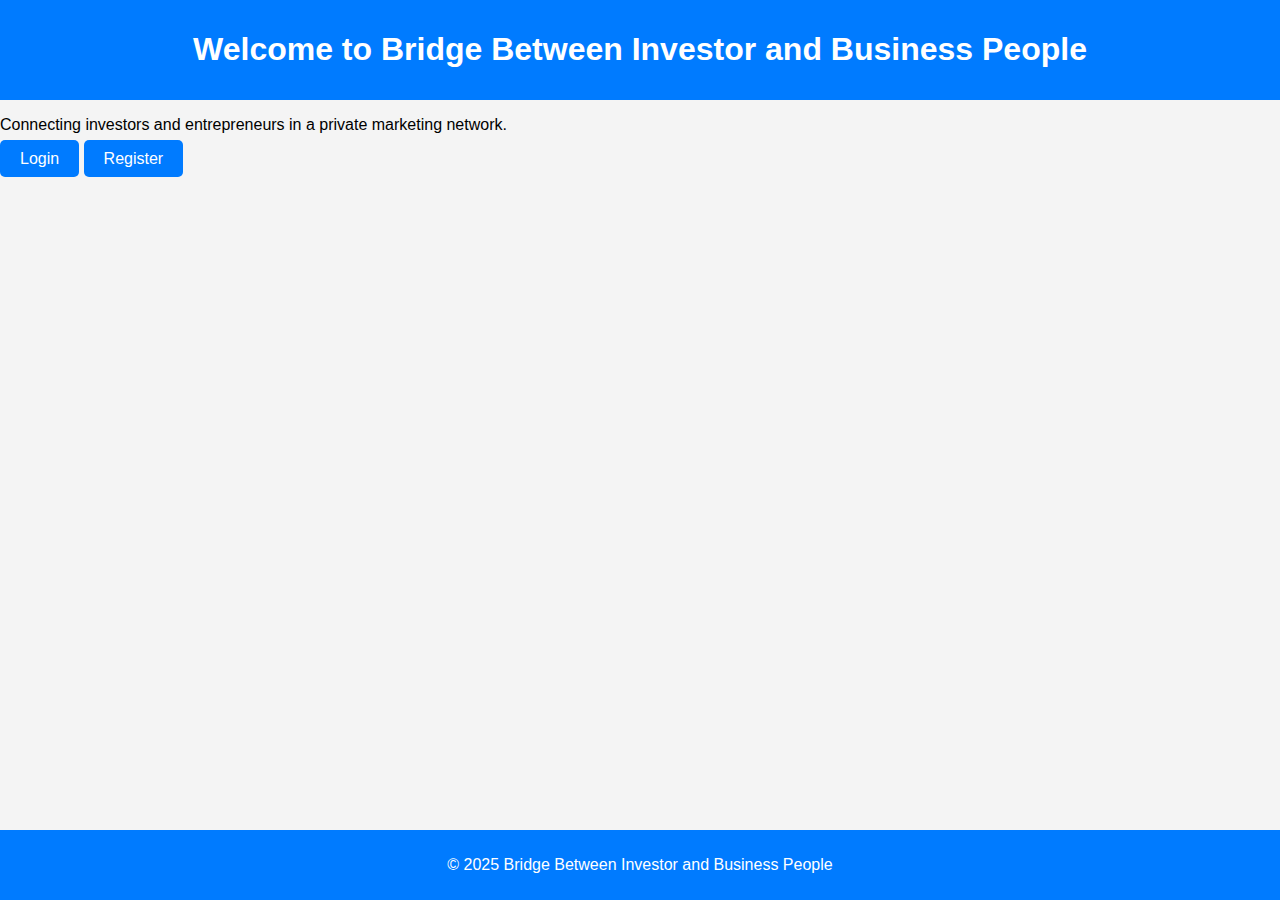
<file: index.html>
<!DOCTYPE html>
<html lang="en">
<head>
    <meta charset="UTF-8">
    <meta name="viewport" content="width=device-width, initial-scale=1.0">
    <title>Bridge Between Investor and Business People</title>
    <link rel="stylesheet" href="styles.css">
</head>
<body>
    <header>
        <h1>Welcome to Bridge Between Investor and Business People</h1>
    </header>

    <main>
        <div class="intro">
            <p>Connecting investors and entrepreneurs in a private marketing network.</p>
            <a href="login.html" class="btn">Login</a>
            <a href="register.html" class="btn">Register</a>
        </div>
    </main>

    <footer>
        <p>&copy; 2025 Bridge Between Investor and Business People</p>
    </footer>
</body>
</html>
</file>
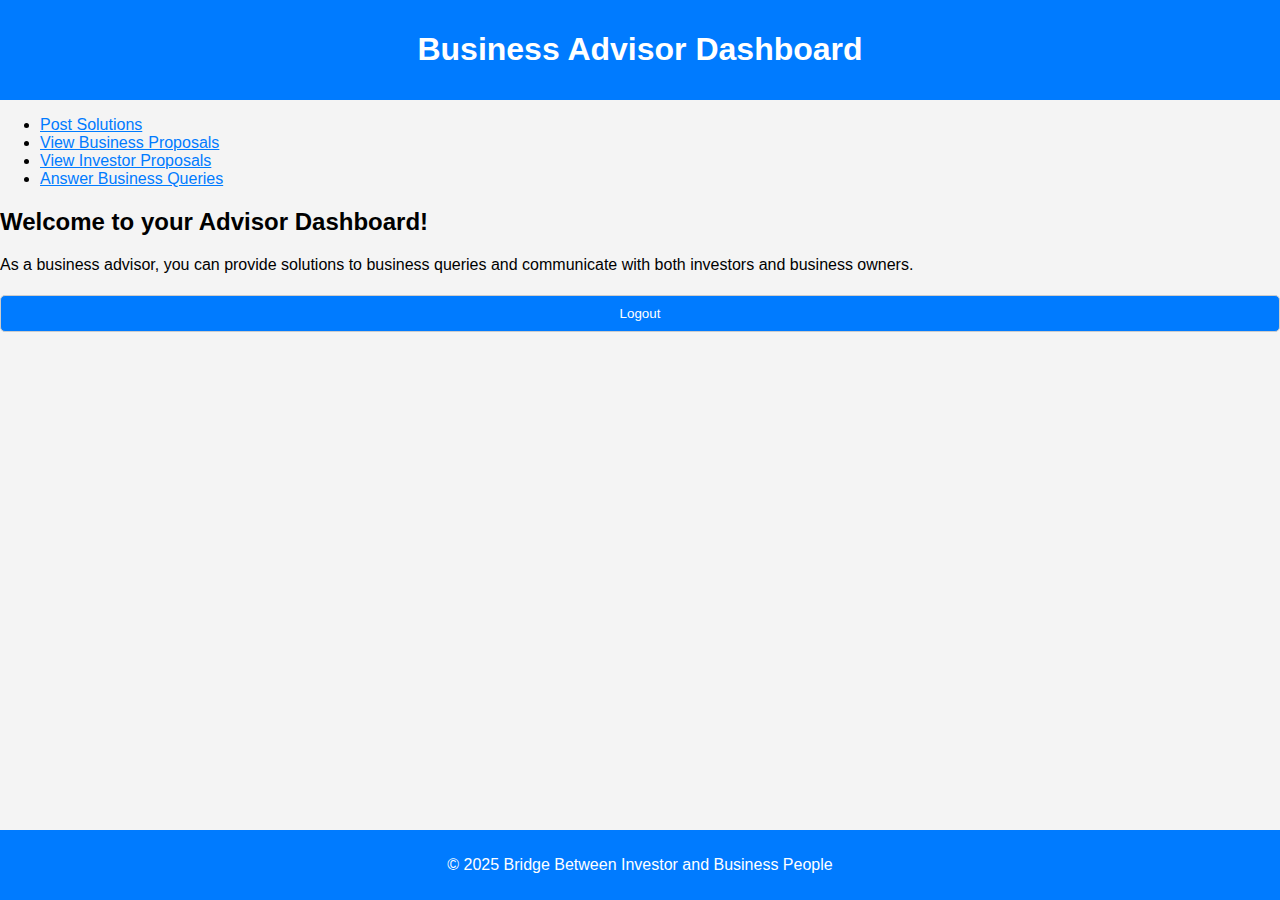
<file: advisor-dashboard.html>
<!DOCTYPE html>
<html lang="en">
<head>
    <meta charset="UTF-8">
    <meta name="viewport" content="width=device-width, initial-scale=1.0">
    <title>Business Advisor Dashboard</title>
    <link rel="stylesheet" href="styles.css">
</head>
<body>
    <header>
        <h1>Business Advisor Dashboard</h1>
    </header>

    <main>
        <div class="dashboard-container">
            <div class="sidebar">
                <ul>
                    <li><a href="#">Post Solutions</a></li>
                    <li><a href="#">View Business Proposals</a></li>
                    <li><a href="#">View Investor Proposals</a></li>
                    <li><a href="#">Answer Business Queries</a></li>
                </ul>
            </div>

            <div class="main-content">
                <h2>Welcome to your Advisor Dashboard!</h2>
                <p>As a business advisor, you can provide solutions to business queries and communicate with both investors and business owners.</p>
                <!-- Additional dynamic content can be injected here based on the advisor's actions -->
            </div>
        </div>

        <button id="logout-button">Logout</button>
    </main>

    <footer>
        <p>&copy; 2025 Bridge Between Investor and Business People</p>
    </footer>

    <script src="main.js"></script>
</body>
</html>
</file>
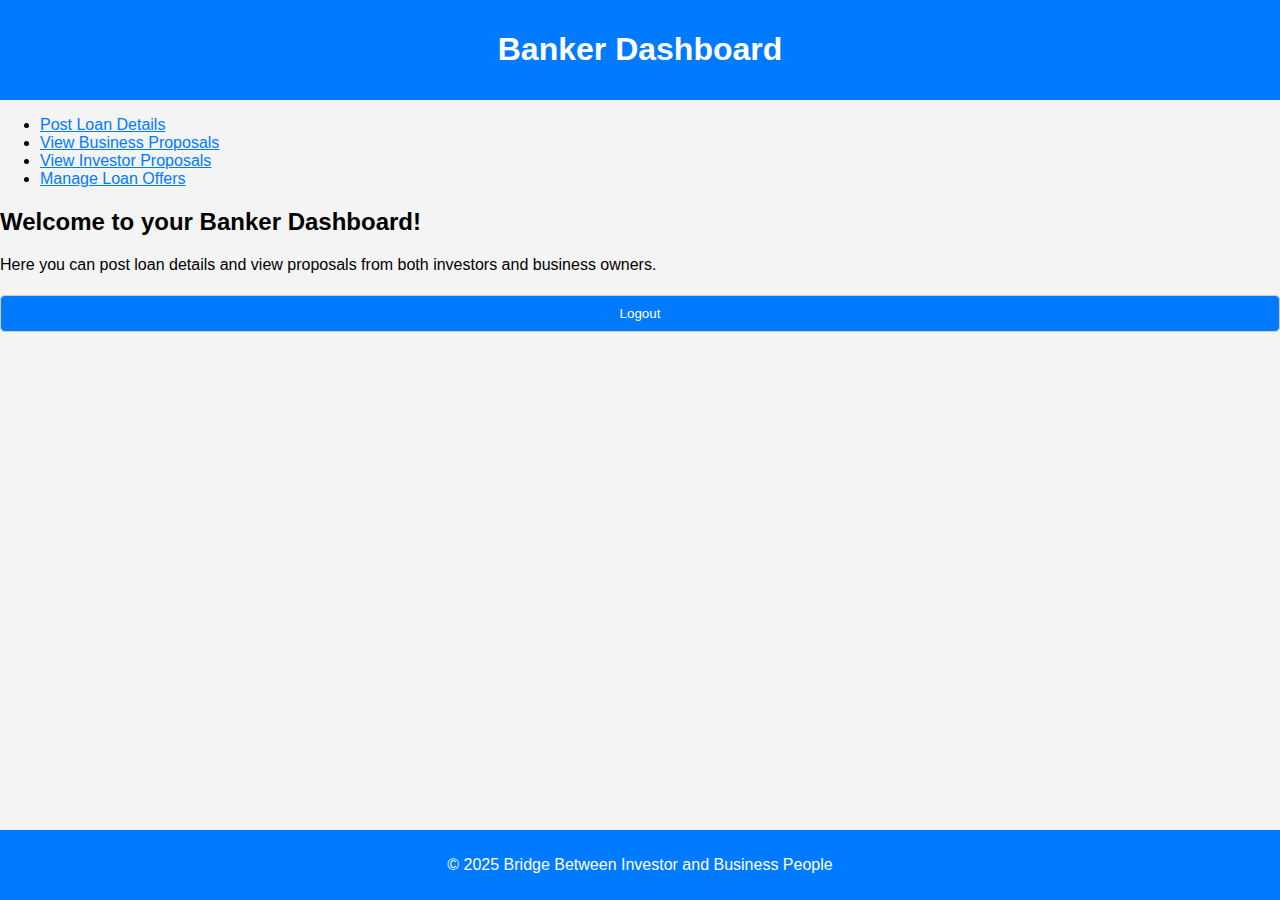
<file: banker-dashboard.html>
<!DOCTYPE html>
<html lang="en">
<head>
    <meta charset="UTF-8">
    <meta name="viewport" content="width=device-width, initial-scale=1.0">
    <title>Banker Dashboard</title>
    <link rel="stylesheet" href="styles.css">
</head>
<body>
    <header>
        <h1>Banker Dashboard</h1>
    </header>

    <main>
        <div class="dashboard-container">
            <div class="sidebar">
                <ul>
                    <li><a href="#">Post Loan Details</a></li>
                    <li><a href="#">View Business Proposals</a></li>
                    <li><a href="#">View Investor Proposals</a></li>
                    <li><a href="#">Manage Loan Offers</a></li>
                </ul>
            </div>

            <div class="main-content">
                <h2>Welcome to your Banker Dashboard!</h2>
                <p>Here you can post loan details and view proposals from both investors and business owners.</p>
                <!-- Additional dynamic content can be injected here based on the banker's actions -->
            </div>
        </div>

        <button id="logout-button">Logout</button>
    </main>

    <footer>
        <p>&copy; 2025 Bridge Between Investor and Business People</p>
    </footer>

    <script src="main.js"></script>
</body>
</html>
</file>
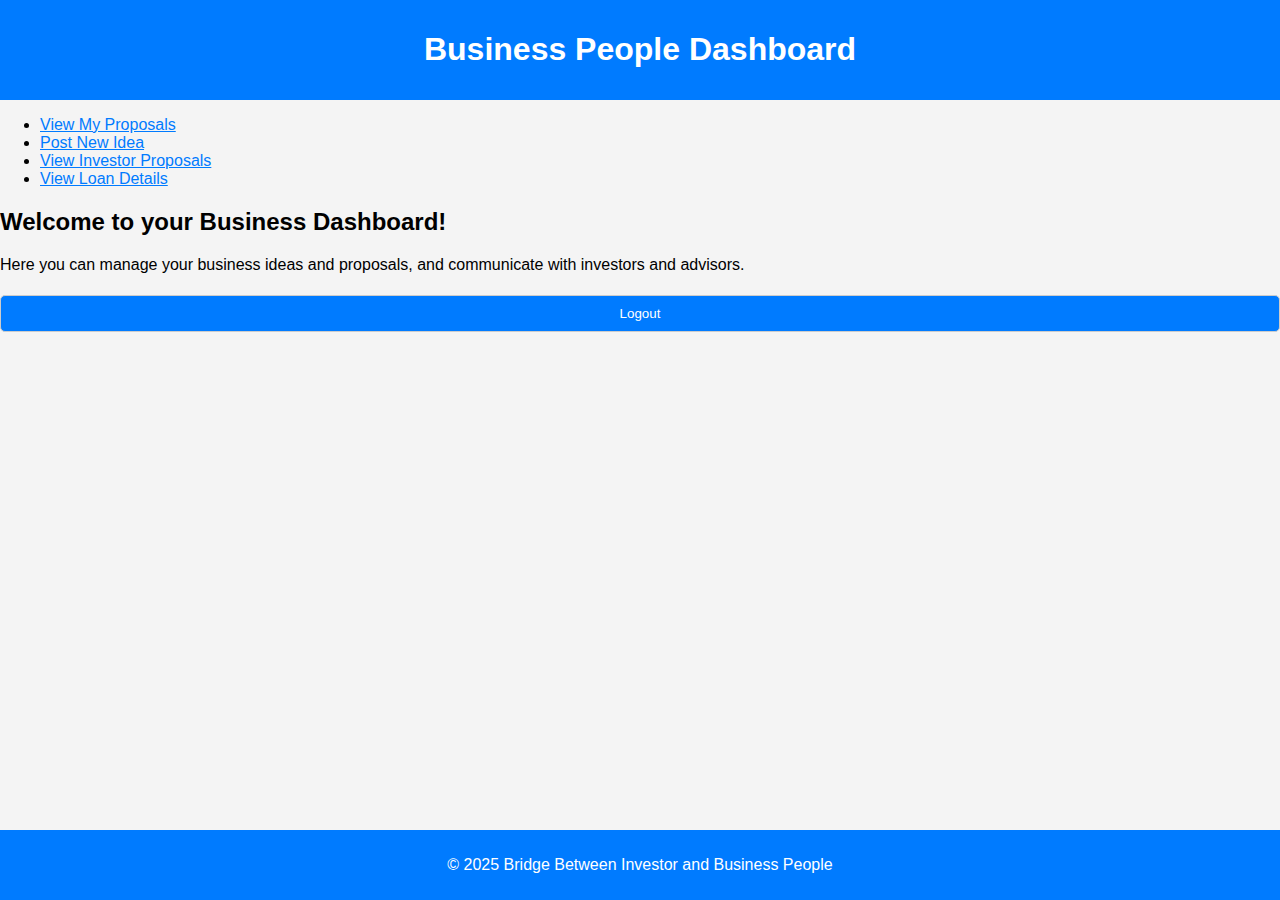
<file: business-dashboard.html>
<!DOCTYPE html>
<html lang="en">
<head>
    <meta charset="UTF-8">
    <meta name="viewport" content="width=device-width, initial-scale=1.0">
    <title>Business People Dashboard</title>
    <link rel="stylesheet" href="styles.css">
</head>
<body>
    <header>
        <h1>Business People Dashboard</h1>
    </header>

    <main>
        <div class="dashboard-container">
            <div class="sidebar">
                <ul>
                    <li><a href="#">View My Proposals</a></li>
                    <li><a href="#">Post New Idea</a></li>
                    <li><a href="#">View Investor Proposals</a></li>
                    <li><a href="#">View Loan Details</a></li>
                </ul>
            </div>

            <div class="main-content">
                <h2>Welcome to your Business Dashboard!</h2>
                <p>Here you can manage your business ideas and proposals, and communicate with investors and advisors.</p>
                <!-- Additional dynamic content can be injected here based on the business user's actions -->
            </div>
        </div>

        <button id="logout-button">Logout</button>
    </main>

    <footer>
        <p>&copy; 2025 Bridge Between Investor and Business People</p>
    </footer>

    <script src="main.js"></script>
</body>
</html>
</file>
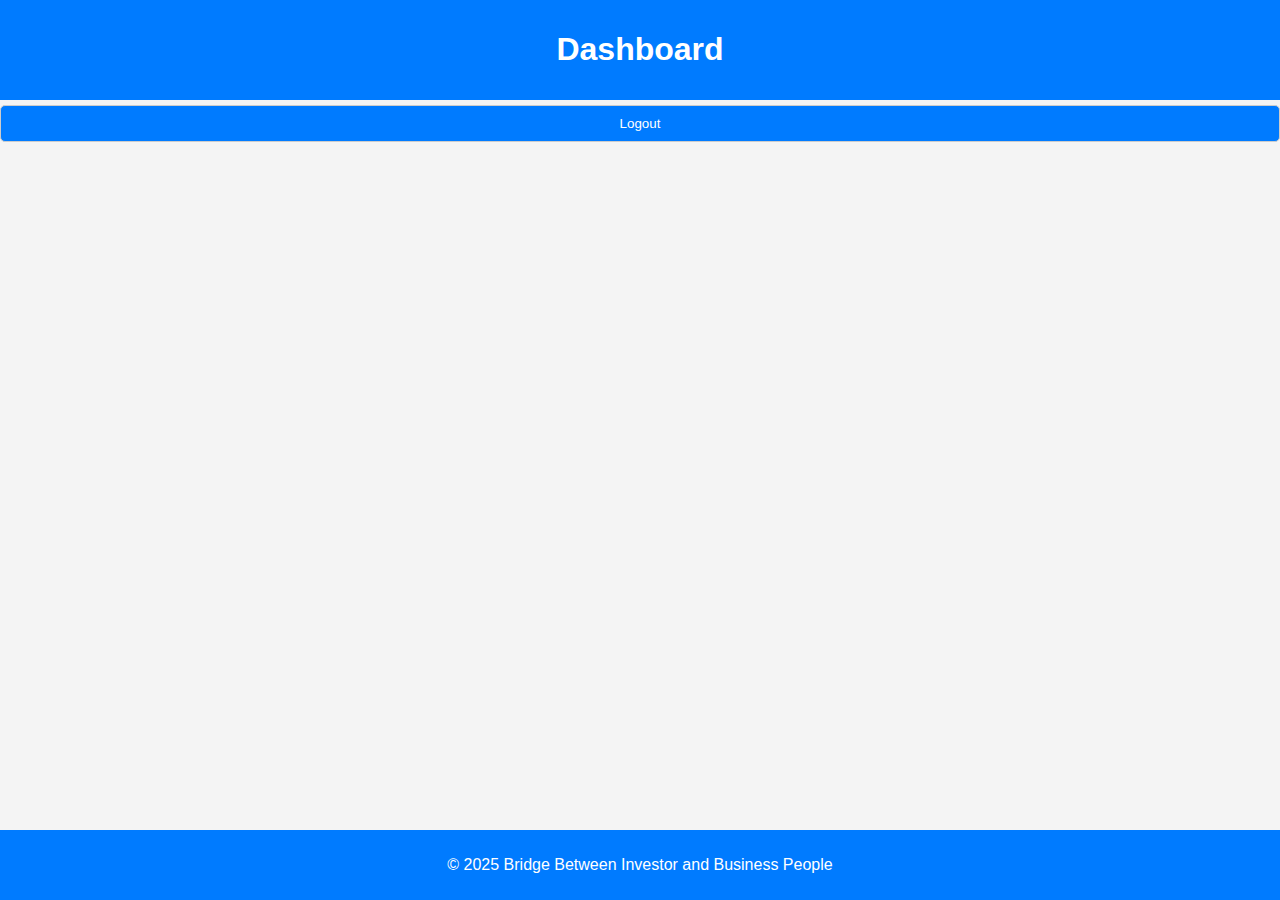
<file: dashboard.html>
<!DOCTYPE html>
<html lang="en">
<head>
    <meta charset="UTF-8">
    <meta name="viewport" content="width=device-width, initial-scale=1.0">
    <title>Dashboard - Bridge Between Investor and Business People</title>
    <link rel="stylesheet" href="styles.css">
</head>
<body>
    <header>
        <h1>Dashboard</h1>
    </header>

    <main>
        <div id="role-specific-content">
            <!-- Content based on user role will be injected here -->
        </div>
        <button id="logout-button">Logout</button>
    </main>

    <footer>
        <p>&copy; 2025 Bridge Between Investor and Business People</p>
    </footer>

    <script src="main.js"></script>
</body>
</html>
</file>
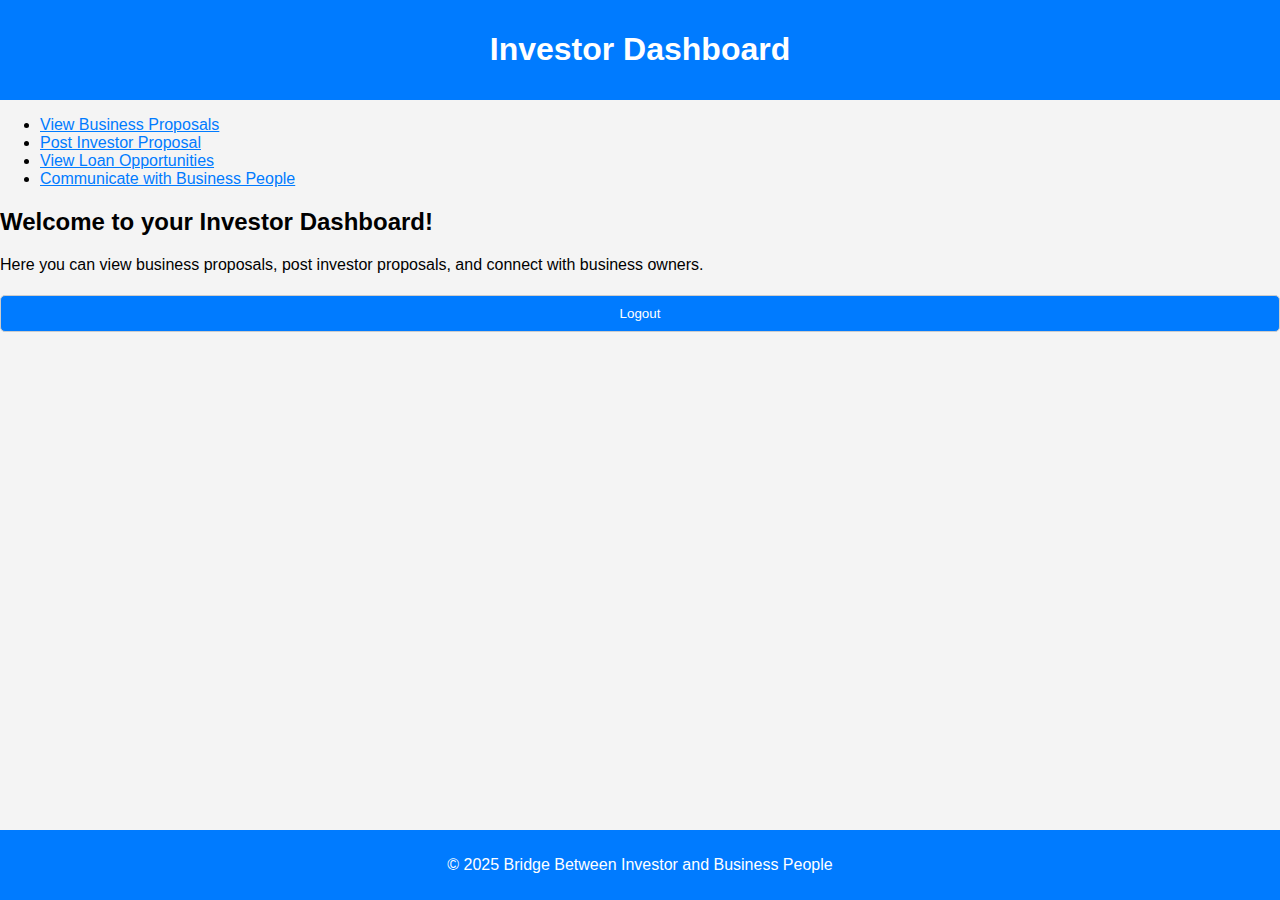
<file: investor-dashboard.html>
<!DOCTYPE html>
<html lang="en">
<head>
    <meta charset="UTF-8">
    <meta name="viewport" content="width=device-width, initial-scale=1.0">
    <title>Investor Dashboard</title>
    <link rel="stylesheet" href="styles.css">
</head>
<body>
    <header>
        <h1>Investor Dashboard</h1>
    </header>

    <main>
        <div class="dashboard-container">
            <div class="sidebar">
                <ul>
                    <li><a href="#">View Business Proposals</a></li>
                    <li><a href="#">Post Investor Proposal</a></li>
                    <li><a href="#">View Loan Opportunities</a></li>
                    <li><a href="#">Communicate with Business People</a></li>
                </ul>
            </div>

            <div class="main-content">
                <h2>Welcome to your Investor Dashboard!</h2>
                <p>Here you can view business proposals, post investor proposals, and connect with business owners.</p>
                <!-- Additional dynamic content can be injected here based on the investor user's actions -->
            </div>
        </div>

        <button id="logout-button">Logout</button>
    </main>

    <footer>
        <p>&copy; 2025 Bridge Between Investor and Business People</p>
    </footer>

    <script src="main.js"></script>
</body>
</html>
</file>
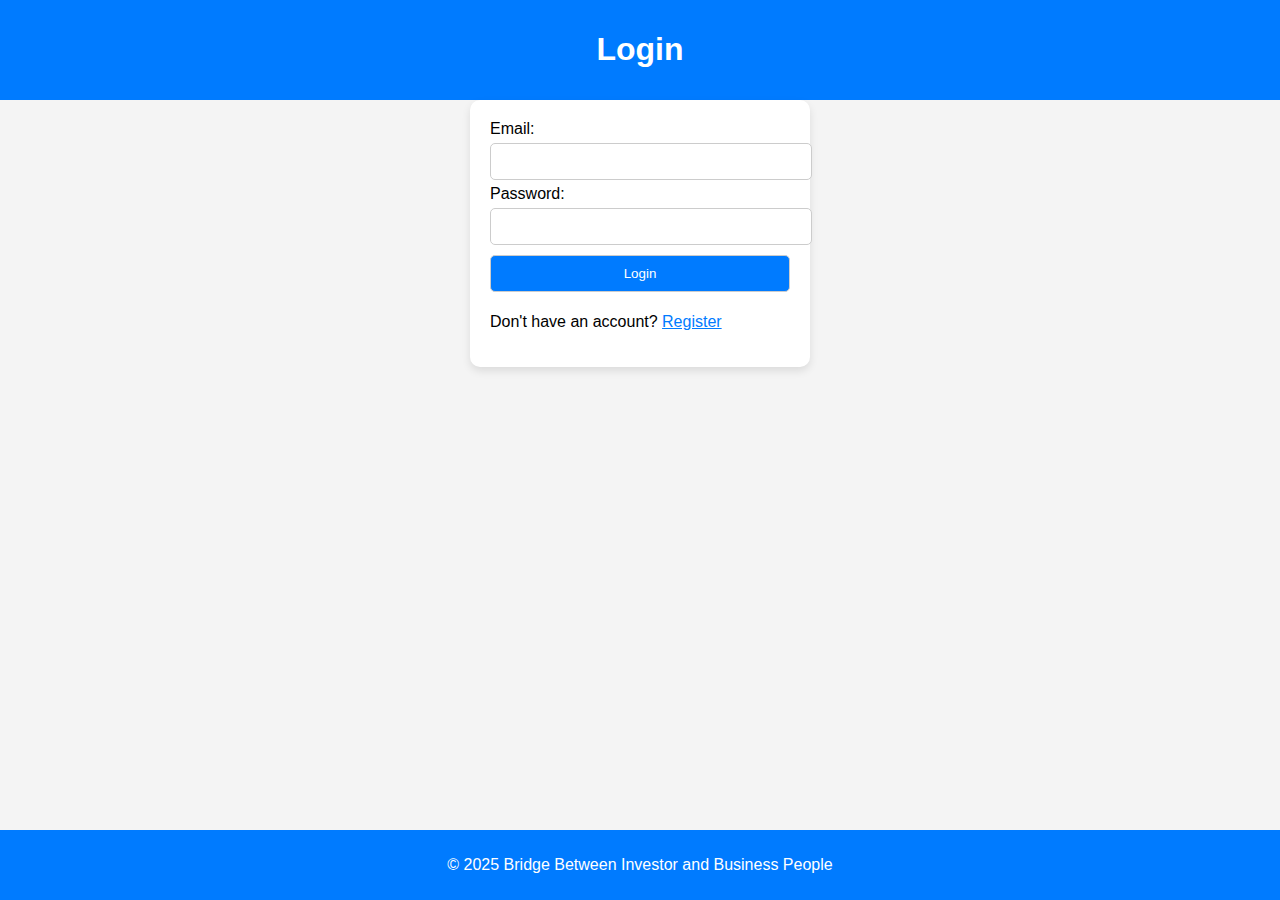
<file: login.html>
<!DOCTYPE html>
<html lang="en">
<head>
    <meta charset="UTF-8">
    <meta name="viewport" content="width=device-width, initial-scale=1.0">
    <title>Login - Bridge Between Investor and Business People</title>
    <link rel="stylesheet" href="styles.css">
</head>
<body>
    <header>
        <h1>Login</h1>
    </header>

    <main>
        <form id="login-form">
            <label for="email">Email:</label>
            <input type="email" id="email" required>
            <label for="password">Password:</label>
            <input type="password" id="password" required>
            <button type="submit">Login</button>
            <p>Don't have an account? <a href="register.html">Register</a></p>
        </form>
    </main>

    <footer>
        <p>&copy; 2025 Bridge Between Investor and Business People</p>
    </footer>

    <script src="auth.js"></script>
    <script src="main.js"></script>
</body>
</html>
</file>
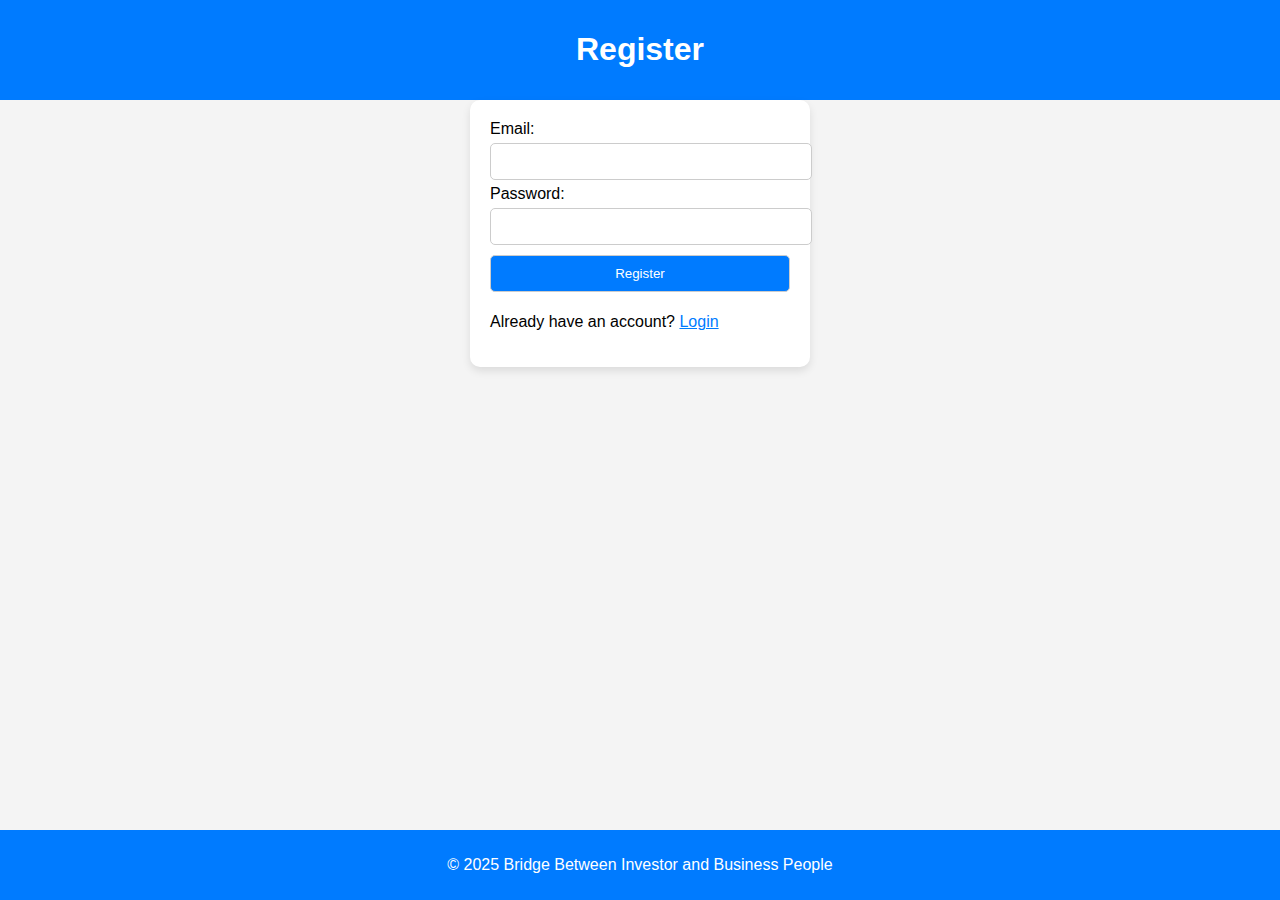
<file: register.html>
<!DOCTYPE html>
<html lang="en">
<head>
    <meta charset="UTF-8">
    <meta name="viewport" content="width=device-width, initial-scale=1.0">
    <title>Register - Bridge Between Investor and Business People</title>
    <link rel="stylesheet" href="styles.css">
</head>
<body>
    <header>
        <h1>Register</h1>
    </header>

    <main>
        <form id="register-form">
            <label for="email">Email:</label>
            <input type="email" id="email" required>
            <label for="password">Password:</label>
            <input type="password" id="password" required>
            <button type="submit">Register</button>
            <p>Already have an account? <a href="login.html">Login</a></p>
        </form>
    </main>

    <footer>
        <p>&copy; 2025 Bridge Between Investor and Business People</p>
    </footer>

    <script src="auth.js"></script>
    <script src="main.js"></script>
</body>
</html>
</file>
<file: styles.css>
/* General Styles */
body {
    font-family: Arial, sans-serif;
    margin: 0;
    padding: 0;
    background-color: #f4f4f4;
}

header {
    background-color: #007bff;
    color: white;
    padding: 10px 0;
    text-align: center;
}

footer {
    background-color: #007bff;
    color: white;
    text-align: center;
    padding: 10px 0;
    position: fixed;
    bottom: 0;
    width: 100%;
}

/* Layout */
.main {
    display: flex;
    justify-content: center;
    align-items: center;
    height: 80vh;
}

form {
    max-width: 300px;
    margin: 0 auto;
    padding: 20px;
    background-color: white;
    border-radius: 10px;
    box-shadow: 0 4px 8px rgba(0, 0, 0, 0.1);
}

input, button {
    width: 100%;
    padding: 10px;
    margin: 5px 0;
    border: 1px solid #ccc;
    border-radius: 5px;
}

button {
    background-color: #007bff;
    color: white;
    cursor: pointer;
}

button:hover {
    background-color: #0056b3;
}

a {
    color: #007bff;
}

/* Button Styling */
.btn {
    background-color: #007bff;
    color: white;
    padding: 10px 20px;
    border-radius: 5px;
    text-decoration: none;
}

.btn:hover {
    background-color: #0056b3;
}
</file>
